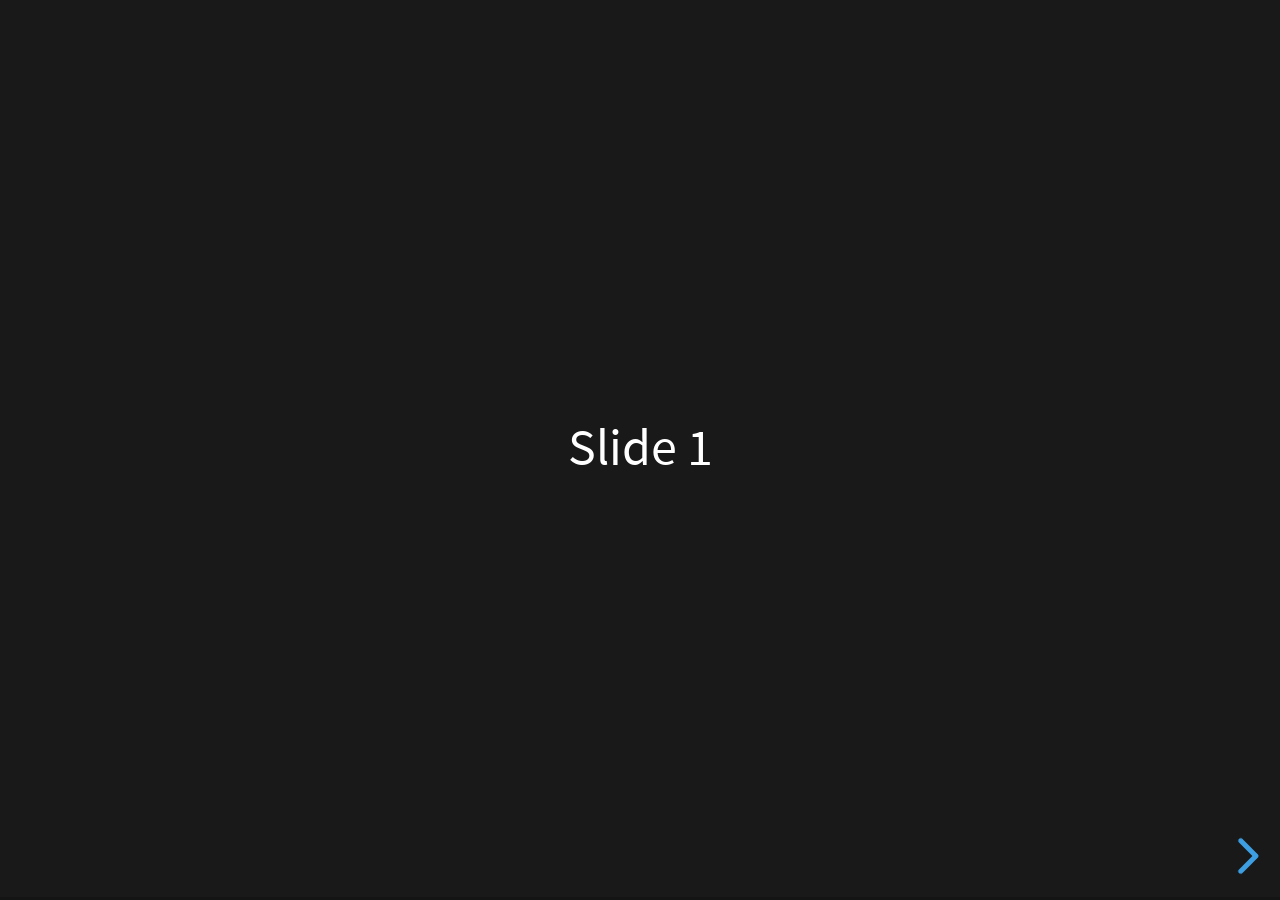
<file: themes/workshop-materials-fork/static/reveal.js/index.html>
<!doctype html>
<html>
	<head>
		<meta charset="utf-8">
		<meta name="viewport" content="width=device-width, initial-scale=1.0, maximum-scale=1.0, user-scalable=no">

		<title>reveal.js</title>

		<link rel="stylesheet" href="dist/reset.css">
		<link rel="stylesheet" href="dist/reveal.css">
		<link rel="stylesheet" href="dist/theme/black.css" id="theme">

		<!-- Theme used for syntax highlighted code -->
		<link rel="stylesheet" href="plugin/highlight/monokai.css" id="highlight-theme">
	</head>
	<body>
		<div class="reveal">
			<div class="slides">
				<section>Slide 1</section>
				<section>Slide 2</section>
			</div>
		</div>

		<script src="dist/reveal.js"></script>
		<script src="plugin/notes/notes.js"></script>
		<script src="plugin/markdown/markdown.js"></script>
		<script src="plugin/highlight/highlight.js"></script>
		<script>
			// More info about initialization & config:
			// - https://revealjs.com/initialization/
			// - https://revealjs.com/config/
			Reveal.initialize({
				hash: true,

				// Learn about plugins: https://revealjs.com/plugins/
				plugins: [ RevealMarkdown, RevealHighlight, RevealNotes ]
			});
		</script>
	</body>
</html>
</file>
<file: themes/workshop-materials-fork/static/reveal.js/dist/reveal.css>
/*!
* reveal.js 4.0.2
* https://revealjs.com
* MIT licensed
*
* Copyright (C) 2020 Hakim El Hattab, https://hakim.se
*/
.reveal .r-stretch,.reveal .stretch{max-width:none;max-height:none}.reveal pre.r-stretch code,.reveal pre.stretch code{height:100%;max-height:100%;box-sizing:border-box}.reveal .r-fit-text{display:inline-block;white-space:nowrap}.reveal .r-stack{display:grid}.reveal .r-stack>*{grid-area:1/1;margin:auto}.reveal .r-hstack,.reveal .r-vstack{display:flex}.reveal .r-hstack img,.reveal .r-hstack video,.reveal .r-vstack img,.reveal .r-vstack video{min-width:0;min-height:0;-o-object-fit:contain;object-fit:contain}.reveal .r-vstack{flex-direction:column;align-items:center;justify-content:center}.reveal .r-hstack{flex-direction:row;align-items:center;justify-content:center}.reveal .items-stretch{align-items:stretch}.reveal .items-start{align-items:flex-start}.reveal .items-center{align-items:center}.reveal .items-end{align-items:flex-end}.reveal .justify-between{justify-content:space-between}.reveal .justify-around{justify-content:space-around}.reveal .justify-start{justify-content:flex-start}.reveal .justify-center{justify-content:center}.reveal .justify-end{justify-content:flex-end}html.reveal-full-page{width:100%;height:100%;height:100vh;height:calc(var(--vh,1vh) * 100);overflow:hidden}.reveal-viewport{height:100%;overflow:hidden;position:relative;line-height:1;margin:0;background-color:#fff;color:#000}.reveal .slides section .fragment{opacity:0;visibility:hidden;transition:all .2s ease;will-change:opacity}.reveal .slides section .fragment.visible{opacity:1;visibility:inherit}.reveal .slides section .fragment.disabled{transition:none}.reveal .slides section .fragment.grow{opacity:1;visibility:inherit}.reveal .slides section .fragment.grow.visible{transform:scale(1.3)}.reveal .slides section .fragment.shrink{opacity:1;visibility:inherit}.reveal .slides section .fragment.shrink.visible{transform:scale(.7)}.reveal .slides section .fragment.zoom-in{transform:scale(.1)}.reveal .slides section .fragment.zoom-in.visible{transform:none}.reveal .slides section .fragment.fade-out{opacity:1;visibility:inherit}.reveal .slides section .fragment.fade-out.visible{opacity:0;visibility:hidden}.reveal .slides section .fragment.semi-fade-out{opacity:1;visibility:inherit}.reveal .slides section .fragment.semi-fade-out.visible{opacity:.5;visibility:inherit}.reveal .slides section .fragment.strike{opacity:1;visibility:inherit}.reveal .slides section .fragment.strike.visible{text-decoration:line-through}.reveal .slides section .fragment.fade-up{transform:translate(0,40px)}.reveal .slides section .fragment.fade-up.visible{transform:translate(0,0)}.reveal .slides section .fragment.fade-down{transform:translate(0,-40px)}.reveal .slides section .fragment.fade-down.visible{transform:translate(0,0)}.reveal .slides section .fragment.fade-right{transform:translate(-40px,0)}.reveal .slides section .fragment.fade-right.visible{transform:translate(0,0)}.reveal .slides section .fragment.fade-left{transform:translate(40px,0)}.reveal .slides section .fragment.fade-left.visible{transform:translate(0,0)}.reveal .slides section .fragment.current-visible,.reveal .slides section .fragment.fade-in-then-out{opacity:0;visibility:hidden}.reveal .slides section .fragment.current-visible.current-fragment,.reveal .slides section .fragment.fade-in-then-out.current-fragment{opacity:1;visibility:inherit}.reveal .slides section .fragment.fade-in-then-semi-out{opacity:0;visibility:hidden}.reveal .slides section .fragment.fade-in-then-semi-out.visible{opacity:.5;visibility:inherit}.reveal .slides section .fragment.fade-in-then-semi-out.current-fragment{opacity:1;visibility:inherit}.reveal .slides section .fragment.highlight-blue,.reveal .slides section .fragment.highlight-current-blue,.reveal .slides section .fragment.highlight-current-green,.reveal .slides section .fragment.highlight-current-red,.reveal .slides section .fragment.highlight-green,.reveal .slides section .fragment.highlight-red{opacity:1;visibility:inherit}.reveal .slides section .fragment.highlight-red.visible{color:#ff2c2d}.reveal .slides section .fragment.highlight-green.visible{color:#17ff2e}.reveal .slides section .fragment.highlight-blue.visible{color:#1b91ff}.reveal .slides section .fragment.highlight-current-red.current-fragment{color:#ff2c2d}.reveal .slides section .fragment.highlight-current-green.current-fragment{color:#17ff2e}.reveal .slides section .fragment.highlight-current-blue.current-fragment{color:#1b91ff}.reveal:after{content:'';font-style:italic}.reveal iframe{z-index:1}.reveal a{position:relative}@keyframes bounce-right{0%,10%,25%,40%,50%{transform:translateX(0)}20%{transform:translateX(10px)}30%{transform:translateX(-5px)}}@keyframes bounce-left{0%,10%,25%,40%,50%{transform:translateX(0)}20%{transform:translateX(-10px)}30%{transform:translateX(5px)}}@keyframes bounce-down{0%,10%,25%,40%,50%{transform:translateY(0)}20%{transform:translateY(10px)}30%{transform:translateY(-5px)}}.reveal .controls{display:none;position:absolute;top:auto;bottom:12px;right:12px;left:auto;z-index:11;color:#000;pointer-events:none;font-size:10px}.reveal .controls button{position:absolute;padding:0;background-color:transparent;border:0;outline:0;cursor:pointer;color:currentColor;transform:scale(.9999);transition:color .2s ease,opacity .2s ease,transform .2s ease;z-index:2;pointer-events:auto;font-size:inherit;visibility:hidden;opacity:0;-webkit-appearance:none;-webkit-tap-highlight-color:transparent}.reveal .controls .controls-arrow:after,.reveal .controls .controls-arrow:before{content:'';position:absolute;top:0;left:0;width:2.6em;height:.5em;border-radius:.25em;background-color:currentColor;transition:all .15s ease,background-color .8s ease;transform-origin:.2em 50%;will-change:transform}.reveal .controls .controls-arrow{position:relative;width:3.6em;height:3.6em}.reveal .controls .controls-arrow:before{transform:translateX(.5em) translateY(1.55em) rotate(45deg)}.reveal .controls .controls-arrow:after{transform:translateX(.5em) translateY(1.55em) rotate(-45deg)}.reveal .controls .controls-arrow:hover:before{transform:translateX(.5em) translateY(1.55em) rotate(40deg)}.reveal .controls .controls-arrow:hover:after{transform:translateX(.5em) translateY(1.55em) rotate(-40deg)}.reveal .controls .controls-arrow:active:before{transform:translateX(.5em) translateY(1.55em) rotate(36deg)}.reveal .controls .controls-arrow:active:after{transform:translateX(.5em) translateY(1.55em) rotate(-36deg)}.reveal .controls .navigate-left{right:6.4em;bottom:3.2em;transform:translateX(-10px)}.reveal .controls .navigate-left.highlight{animation:bounce-left 2s 50 both ease-out}.reveal .controls .navigate-right{right:0;bottom:3.2em;transform:translateX(10px)}.reveal .controls .navigate-right .controls-arrow{transform:rotate(180deg)}.reveal .controls .navigate-right.highlight{animation:bounce-right 2s 50 both ease-out}.reveal .controls .navigate-up{right:3.2em;bottom:6.4em;transform:translateY(-10px)}.reveal .controls .navigate-up .controls-arrow{transform:rotate(90deg)}.reveal .controls .navigate-down{right:3.2em;bottom:-1.4em;padding-bottom:1.4em;transform:translateY(10px)}.reveal .controls .navigate-down .controls-arrow{transform:rotate(-90deg)}.reveal .controls .navigate-down.highlight{animation:bounce-down 2s 50 both ease-out}.reveal .controls[data-controls-back-arrows=faded] .navigate-up.enabled{opacity:.3}.reveal .controls[data-controls-back-arrows=faded] .navigate-up.enabled:hover{opacity:1}.reveal .controls[data-controls-back-arrows=hidden] .navigate-up.enabled{opacity:0;visibility:hidden}.reveal .controls .enabled{visibility:visible;opacity:.9;cursor:pointer;transform:none}.reveal .controls .enabled.fragmented{opacity:.5}.reveal .controls .enabled.fragmented:hover,.reveal .controls .enabled:hover{opacity:1}.reveal:not(.rtl) .controls[data-controls-back-arrows=faded] .navigate-left.enabled{opacity:.3}.reveal:not(.rtl) .controls[data-controls-back-arrows=faded] .navigate-left.enabled:hover{opacity:1}.reveal:not(.rtl) .controls[data-controls-back-arrows=hidden] .navigate-left.enabled{opacity:0;visibility:hidden}.reveal.rtl .controls[data-controls-back-arrows=faded] .navigate-right.enabled{opacity:.3}.reveal.rtl .controls[data-controls-back-arrows=faded] .navigate-right.enabled:hover{opacity:1}.reveal.rtl .controls[data-controls-back-arrows=hidden] .navigate-right.enabled{opacity:0;visibility:hidden}.reveal[data-navigation-mode=linear].has-horizontal-slides .navigate-down,.reveal[data-navigation-mode=linear].has-horizontal-slides .navigate-up{display:none}.reveal:not(.has-vertical-slides) .controls .navigate-left,.reveal[data-navigation-mode=linear].has-horizontal-slides .navigate-left{bottom:1.4em;right:5.5em}.reveal:not(.has-vertical-slides) .controls .navigate-right,.reveal[data-navigation-mode=linear].has-horizontal-slides .navigate-right{bottom:1.4em;right:.5em}.reveal:not(.has-horizontal-slides) .controls .navigate-up{right:1.4em;bottom:5em}.reveal:not(.has-horizontal-slides) .controls .navigate-down{right:1.4em;bottom:.5em}.reveal.has-dark-background .controls{color:#fff}.reveal.has-light-background .controls{color:#000}.reveal.no-hover .controls .controls-arrow:active:before,.reveal.no-hover .controls .controls-arrow:hover:before{transform:translateX(.5em) translateY(1.55em) rotate(45deg)}.reveal.no-hover .controls .controls-arrow:active:after,.reveal.no-hover .controls .controls-arrow:hover:after{transform:translateX(.5em) translateY(1.55em) rotate(-45deg)}@media screen and (min-width:500px){.reveal .controls[data-controls-layout=edges]{top:0;right:0;bottom:0;left:0}.reveal .controls[data-controls-layout=edges] .navigate-down,.reveal .controls[data-controls-layout=edges] .navigate-left,.reveal .controls[data-controls-layout=edges] .navigate-right,.reveal .controls[data-controls-layout=edges] .navigate-up{bottom:auto;right:auto}.reveal .controls[data-controls-layout=edges] .navigate-left{top:50%;left:.8em;margin-top:-1.8em}.reveal .controls[data-controls-layout=edges] .navigate-right{top:50%;right:.8em;margin-top:-1.8em}.reveal .controls[data-controls-layout=edges] .navigate-up{top:.8em;left:50%;margin-left:-1.8em}.reveal .controls[data-controls-layout=edges] .navigate-down{bottom:-.3em;left:50%;margin-left:-1.8em}}.reveal .progress{position:absolute;display:none;height:3px;width:100%;bottom:0;left:0;z-index:10;background-color:rgba(0,0,0,.2);color:#fff}.reveal .progress:after{content:'';display:block;position:absolute;height:10px;width:100%;top:-10px}.reveal .progress span{display:block;height:100%;width:100%;background-color:currentColor;transition:transform .8s cubic-bezier(.26,.86,.44,.985);transform-origin:0 0;transform:scaleX(0)}.reveal .slide-number{position:absolute;display:block;right:8px;bottom:8px;z-index:31;font-family:Helvetica,sans-serif;font-size:12px;line-height:1;color:#fff;background-color:rgba(0,0,0,.4);padding:5px}.reveal .slide-number a{color:currentColor}.reveal .slide-number-delimiter{margin:0 3px}.reveal{position:relative;width:100%;height:100%;overflow:hidden;touch-action:pinch-zoom}.reveal.embedded{touch-action:pan-y}.reveal .slides{position:absolute;width:100%;height:100%;top:0;right:0;bottom:0;left:0;margin:auto;pointer-events:none;overflow:visible;z-index:1;text-align:center;perspective:600px;perspective-origin:50% 40%}.reveal .slides>section{perspective:600px}.reveal .slides>section,.reveal .slides>section>section{display:none;position:absolute;width:100%;pointer-events:auto;z-index:10;transform-style:flat;transition:transform-origin .8s cubic-bezier(.26,.86,.44,.985),transform .8s cubic-bezier(.26,.86,.44,.985),visibility .8s cubic-bezier(.26,.86,.44,.985),opacity .8s cubic-bezier(.26,.86,.44,.985)}.reveal[data-transition-speed=fast] .slides section{transition-duration:.4s}.reveal[data-transition-speed=slow] .slides section{transition-duration:1.2s}.reveal .slides section[data-transition-speed=fast]{transition-duration:.4s}.reveal .slides section[data-transition-speed=slow]{transition-duration:1.2s}.reveal .slides>section.stack{padding-top:0;padding-bottom:0;pointer-events:none;height:100%}.reveal .slides>section.present,.reveal .slides>section>section.present{display:block;z-index:11;opacity:1}.reveal .slides>section:empty,.reveal .slides>section>section:empty,.reveal .slides>section>section[data-background-interactive],.reveal .slides>section[data-background-interactive]{pointer-events:none}.reveal.center,.reveal.center .slides,.reveal.center .slides section{min-height:0!important}.reveal .slides>section:not(.present),.reveal .slides>section>section:not(.present){pointer-events:none}.reveal.overview .slides>section,.reveal.overview .slides>section>section{pointer-events:auto}.reveal .slides>section.future,.reveal .slides>section.past,.reveal .slides>section>section.future,.reveal .slides>section>section.past{opacity:0}.reveal.slide section{-webkit-backface-visibility:hidden;backface-visibility:hidden}.reveal .slides>section[data-transition=slide].past,.reveal .slides>section[data-transition~=slide-out].past,.reveal.slide .slides>section:not([data-transition]).past{transform:translate(-150%,0)}.reveal .slides>section[data-transition=slide].future,.reveal .slides>section[data-transition~=slide-in].future,.reveal.slide .slides>section:not([data-transition]).future{transform:translate(150%,0)}.reveal .slides>section>section[data-transition=slide].past,.reveal .slides>section>section[data-transition~=slide-out].past,.reveal.slide .slides>section>section:not([data-transition]).past{transform:translate(0,-150%)}.reveal .slides>section>section[data-transition=slide].future,.reveal .slides>section>section[data-transition~=slide-in].future,.reveal.slide .slides>section>section:not([data-transition]).future{transform:translate(0,150%)}.reveal.linear section{-webkit-backface-visibility:hidden;backface-visibility:hidden}.reveal .slides>section[data-transition=linear].past,.reveal .slides>section[data-transition~=linear-out].past,.reveal.linear .slides>section:not([data-transition]).past{transform:translate(-150%,0)}.reveal .slides>section[data-transition=linear].future,.reveal .slides>section[data-transition~=linear-in].future,.reveal.linear .slides>section:not([data-transition]).future{transform:translate(150%,0)}.reveal .slides>section>section[data-transition=linear].past,.reveal .slides>section>section[data-transition~=linear-out].past,.reveal.linear .slides>section>section:not([data-transition]).past{transform:translate(0,-150%)}.reveal .slides>section>section[data-transition=linear].future,.reveal .slides>section>section[data-transition~=linear-in].future,.reveal.linear .slides>section>section:not([data-transition]).future{transform:translate(0,150%)}.reveal .slides section[data-transition=default].stack,.reveal.default .slides section.stack{transform-style:preserve-3d}.reveal .slides>section[data-transition=default].past,.reveal .slides>section[data-transition~=default-out].past,.reveal.default .slides>section:not([data-transition]).past{transform:translate3d(-100%,0,0) rotateY(-90deg) translate3d(-100%,0,0)}.reveal .slides>section[data-transition=default].future,.reveal .slides>section[data-transition~=default-in].future,.reveal.default .slides>section:not([data-transition]).future{transform:translate3d(100%,0,0) rotateY(90deg) translate3d(100%,0,0)}.reveal .slides>section>section[data-transition=default].past,.reveal .slides>section>section[data-transition~=default-out].past,.reveal.default .slides>section>section:not([data-transition]).past{transform:translate3d(0,-300px,0) rotateX(70deg) translate3d(0,-300px,0)}.reveal .slides>section>section[data-transition=default].future,.reveal .slides>section>section[data-transition~=default-in].future,.reveal.default .slides>section>section:not([data-transition]).future{transform:translate3d(0,300px,0) rotateX(-70deg) translate3d(0,300px,0)}.reveal .slides section[data-transition=convex].stack,.reveal.convex .slides section.stack{transform-style:preserve-3d}.reveal .slides>section[data-transition=convex].past,.reveal .slides>section[data-transition~=convex-out].past,.reveal.convex .slides>section:not([data-transition]).past{transform:translate3d(-100%,0,0) rotateY(-90deg) translate3d(-100%,0,0)}.reveal .slides>section[data-transition=convex].future,.reveal .slides>section[data-transition~=convex-in].future,.reveal.convex .slides>section:not([data-transition]).future{transform:translate3d(100%,0,0) rotateY(90deg) translate3d(100%,0,0)}.reveal .slides>section>section[data-transition=convex].past,.reveal .slides>section>section[data-transition~=convex-out].past,.reveal.convex .slides>section>section:not([data-transition]).past{transform:translate3d(0,-300px,0) rotateX(70deg) translate3d(0,-300px,0)}.reveal .slides>section>section[data-transition=convex].future,.reveal .slides>section>section[data-transition~=convex-in].future,.reveal.convex .slides>section>section:not([data-transition]).future{transform:translate3d(0,300px,0) rotateX(-70deg) translate3d(0,300px,0)}.reveal .slides section[data-transition=concave].stack,.reveal.concave .slides section.stack{transform-style:preserve-3d}.reveal .slides>section[data-transition=concave].past,.reveal .slides>section[data-transition~=concave-out].past,.reveal.concave .slides>section:not([data-transition]).past{transform:translate3d(-100%,0,0) rotateY(90deg) translate3d(-100%,0,0)}.reveal .slides>section[data-transition=concave].future,.reveal .slides>section[data-transition~=concave-in].future,.reveal.concave .slides>section:not([data-transition]).future{transform:translate3d(100%,0,0) rotateY(-90deg) translate3d(100%,0,0)}.reveal .slides>section>section[data-transition=concave].past,.reveal .slides>section>section[data-transition~=concave-out].past,.reveal.concave .slides>section>section:not([data-transition]).past{transform:translate3d(0,-80%,0) rotateX(-70deg) translate3d(0,-80%,0)}.reveal .slides>section>section[data-transition=concave].future,.reveal .slides>section>section[data-transition~=concave-in].future,.reveal.concave .slides>section>section:not([data-transition]).future{transform:translate3d(0,80%,0) rotateX(70deg) translate3d(0,80%,0)}.reveal .slides section[data-transition=zoom],.reveal.zoom .slides section:not([data-transition]){transition-timing-function:ease}.reveal .slides>section[data-transition=zoom].past,.reveal .slides>section[data-transition~=zoom-out].past,.reveal.zoom .slides>section:not([data-transition]).past{visibility:hidden;transform:scale(16)}.reveal .slides>section[data-transition=zoom].future,.reveal .slides>section[data-transition~=zoom-in].future,.reveal.zoom .slides>section:not([data-transition]).future{visibility:hidden;transform:scale(.2)}.reveal .slides>section>section[data-transition=zoom].past,.reveal .slides>section>section[data-transition~=zoom-out].past,.reveal.zoom .slides>section>section:not([data-transition]).past{transform:scale(16)}.reveal .slides>section>section[data-transition=zoom].future,.reveal .slides>section>section[data-transition~=zoom-in].future,.reveal.zoom .slides>section>section:not([data-transition]).future{transform:scale(.2)}.reveal.cube .slides{perspective:1300px}.reveal.cube .slides section{padding:30px;min-height:700px;-webkit-backface-visibility:hidden;backface-visibility:hidden;box-sizing:border-box;transform-style:preserve-3d}.reveal.center.cube .slides section{min-height:0}.reveal.cube .slides section:not(.stack):before{content:'';position:absolute;display:block;width:100%;height:100%;left:0;top:0;background:rgba(0,0,0,.1);border-radius:4px;transform:translateZ(-20px)}.reveal.cube .slides section:not(.stack):after{content:'';position:absolute;display:block;width:90%;height:30px;left:5%;bottom:0;background:0 0;z-index:1;border-radius:4px;box-shadow:0 95px 25px rgba(0,0,0,.2);transform:translateZ(-90px) rotateX(65deg)}.reveal.cube .slides>section.stack{padding:0;background:0 0}.reveal.cube .slides>section.past{transform-origin:100% 0;transform:translate3d(-100%,0,0) rotateY(-90deg)}.reveal.cube .slides>section.future{transform-origin:0 0;transform:translate3d(100%,0,0) rotateY(90deg)}.reveal.cube .slides>section>section.past{transform-origin:0 100%;transform:translate3d(0,-100%,0) rotateX(90deg)}.reveal.cube .slides>section>section.future{transform-origin:0 0;transform:translate3d(0,100%,0) rotateX(-90deg)}.reveal.page .slides{perspective-origin:0 50%;perspective:3000px}.reveal.page .slides section{padding:30px;min-height:700px;box-sizing:border-box;transform-style:preserve-3d}.reveal.page .slides section.past{z-index:12}.reveal.page .slides section:not(.stack):before{content:'';position:absolute;display:block;width:100%;height:100%;left:0;top:0;background:rgba(0,0,0,.1);transform:translateZ(-20px)}.reveal.page .slides section:not(.stack):after{content:'';position:absolute;display:block;width:90%;height:30px;left:5%;bottom:0;background:0 0;z-index:1;border-radius:4px;box-shadow:0 95px 25px rgba(0,0,0,.2);-webkit-transform:translateZ(-90px) rotateX(65deg)}.reveal.page .slides>section.stack{padding:0;background:0 0}.reveal.page .slides>section.past{transform-origin:0 0;transform:translate3d(-40%,0,0) rotateY(-80deg)}.reveal.page .slides>section.future{transform-origin:100% 0;transform:translate3d(0,0,0)}.reveal.page .slides>section>section.past{transform-origin:0 0;transform:translate3d(0,-40%,0) rotateX(80deg)}.reveal.page .slides>section>section.future{transform-origin:0 100%;transform:translate3d(0,0,0)}.reveal .slides section[data-transition=fade],.reveal.fade .slides section:not([data-transition]),.reveal.fade .slides>section>section:not([data-transition]){transform:none;transition:opacity .5s}.reveal.fade.overview .slides section,.reveal.fade.overview .slides>section>section{transition:none}.reveal .slides section[data-transition=none],.reveal.none .slides section:not([data-transition]){transform:none;transition:none}.reveal .pause-overlay{position:absolute;top:0;left:0;width:100%;height:100%;background:#000;visibility:hidden;opacity:0;z-index:100;transition:all 1s ease}.reveal .pause-overlay .resume-button{position:absolute;bottom:20px;right:20px;color:#ccc;border-radius:2px;padding:6px 14px;border:2px solid #ccc;font-size:16px;background:0 0;cursor:pointer}.reveal .pause-overlay .resume-button:hover{color:#fff;border-color:#fff}.reveal.paused .pause-overlay{visibility:visible;opacity:1}.reveal .no-transition,.reveal .no-transition *,.reveal .slides.disable-slide-transitions section{transition:none!important}.reveal .slides.disable-slide-transitions section{transform:none!important}.reveal .backgrounds{position:absolute;width:100%;height:100%;top:0;left:0;perspective:600px}.reveal .slide-background{display:none;position:absolute;width:100%;height:100%;opacity:0;visibility:hidden;overflow:hidden;background-color:rgba(0,0,0,0);transition:all .8s cubic-bezier(.26,.86,.44,.985)}.reveal .slide-background-content{position:absolute;width:100%;height:100%;background-position:50% 50%;background-repeat:no-repeat;background-size:cover}.reveal .slide-background.stack{display:block}.reveal .slide-background.present{opacity:1;visibility:visible;z-index:2}.print-pdf .reveal .slide-background{opacity:1!important;visibility:visible!important}.reveal .slide-background video{position:absolute;width:100%;height:100%;max-width:none;max-height:none;top:0;left:0;-o-object-fit:cover;object-fit:cover}.reveal .slide-background[data-background-size=contain] video{-o-object-fit:contain;object-fit:contain}.reveal>.backgrounds .slide-background[data-background-transition=none],.reveal[data-background-transition=none]>.backgrounds .slide-background{transition:none}.reveal>.backgrounds .slide-background[data-background-transition=slide],.reveal[data-background-transition=slide]>.backgrounds .slide-background{opacity:1;-webkit-backface-visibility:hidden;backface-visibility:hidden}.reveal>.backgrounds .slide-background.past[data-background-transition=slide],.reveal[data-background-transition=slide]>.backgrounds .slide-background.past{transform:translate(-100%,0)}.reveal>.backgrounds .slide-background.future[data-background-transition=slide],.reveal[data-background-transition=slide]>.backgrounds .slide-background.future{transform:translate(100%,0)}.reveal>.backgrounds .slide-background>.slide-background.past[data-background-transition=slide],.reveal[data-background-transition=slide]>.backgrounds .slide-background>.slide-background.past{transform:translate(0,-100%)}.reveal>.backgrounds .slide-background>.slide-background.future[data-background-transition=slide],.reveal[data-background-transition=slide]>.backgrounds .slide-background>.slide-background.future{transform:translate(0,100%)}.reveal>.backgrounds .slide-background.past[data-background-transition=convex],.reveal[data-background-transition=convex]>.backgrounds .slide-background.past{opacity:0;transform:translate3d(-100%,0,0) rotateY(-90deg) translate3d(-100%,0,0)}.reveal>.backgrounds .slide-background.future[data-background-transition=convex],.reveal[data-background-transition=convex]>.backgrounds .slide-background.future{opacity:0;transform:translate3d(100%,0,0) rotateY(90deg) translate3d(100%,0,0)}.reveal>.backgrounds .slide-background>.slide-background.past[data-background-transition=convex],.reveal[data-background-transition=convex]>.backgrounds .slide-background>.slide-background.past{opacity:0;transform:translate3d(0,-100%,0) rotateX(90deg) translate3d(0,-100%,0)}.reveal>.backgrounds .slide-background>.slide-background.future[data-background-transition=convex],.reveal[data-background-transition=convex]>.backgrounds .slide-background>.slide-background.future{opacity:0;transform:translate3d(0,100%,0) rotateX(-90deg) translate3d(0,100%,0)}.reveal>.backgrounds .slide-background.past[data-background-transition=concave],.reveal[data-background-transition=concave]>.backgrounds .slide-background.past{opacity:0;transform:translate3d(-100%,0,0) rotateY(90deg) translate3d(-100%,0,0)}.reveal>.backgrounds .slide-background.future[data-background-transition=concave],.reveal[data-background-transition=concave]>.backgrounds .slide-background.future{opacity:0;transform:translate3d(100%,0,0) rotateY(-90deg) translate3d(100%,0,0)}.reveal>.backgrounds .slide-background>.slide-background.past[data-background-transition=concave],.reveal[data-background-transition=concave]>.backgrounds .slide-background>.slide-background.past{opacity:0;transform:translate3d(0,-100%,0) rotateX(-90deg) translate3d(0,-100%,0)}.reveal>.backgrounds .slide-background>.slide-background.future[data-background-transition=concave],.reveal[data-background-transition=concave]>.backgrounds .slide-background>.slide-background.future{opacity:0;transform:translate3d(0,100%,0) rotateX(90deg) translate3d(0,100%,0)}.reveal>.backgrounds .slide-background[data-background-transition=zoom],.reveal[data-background-transition=zoom]>.backgrounds .slide-background{transition-timing-function:ease}.reveal>.backgrounds .slide-background.past[data-background-transition=zoom],.reveal[data-background-transition=zoom]>.backgrounds .slide-background.past{opacity:0;visibility:hidden;transform:scale(16)}.reveal>.backgrounds .slide-background.future[data-background-transition=zoom],.reveal[data-background-transition=zoom]>.backgrounds .slide-background.future{opacity:0;visibility:hidden;transform:scale(.2)}.reveal>.backgrounds .slide-background>.slide-background.past[data-background-transition=zoom],.reveal[data-background-transition=zoom]>.backgrounds .slide-background>.slide-background.past{opacity:0;visibility:hidden;transform:scale(16)}.reveal>.backgrounds .slide-background>.slide-background.future[data-background-transition=zoom],.reveal[data-background-transition=zoom]>.backgrounds .slide-background>.slide-background.future{opacity:0;visibility:hidden;transform:scale(.2)}.reveal[data-transition-speed=fast]>.backgrounds .slide-background{transition-duration:.4s}.reveal[data-transition-speed=slow]>.backgrounds .slide-background{transition-duration:1.2s}.reveal [data-auto-animate-target^=unmatched]{will-change:opacity}.reveal section[data-auto-animate]:not(.stack):not([data-auto-animate=running]) [data-auto-animate-target^=unmatched]{opacity:0}.reveal.overview{perspective-origin:50% 50%;perspective:700px}.reveal.overview .slides{-moz-transform-style:preserve-3d}.reveal.overview .slides section{height:100%;top:0!important;opacity:1!important;overflow:hidden;visibility:visible!important;cursor:pointer;box-sizing:border-box}.reveal.overview .slides section.present,.reveal.overview .slides section:hover{outline:10px solid rgba(150,150,150,.4);outline-offset:10px}.reveal.overview .slides section .fragment{opacity:1;transition:none}.reveal.overview .slides section:after,.reveal.overview .slides section:before{display:none!important}.reveal.overview .slides>section.stack{padding:0;top:0!important;background:0 0;outline:0;overflow:visible}.reveal.overview .backgrounds{perspective:inherit;-moz-transform-style:preserve-3d}.reveal.overview .backgrounds .slide-background{opacity:1;visibility:visible;outline:10px solid rgba(150,150,150,.1);outline-offset:10px}.reveal.overview .backgrounds .slide-background.stack{overflow:visible}.reveal.overview .slides section,.reveal.overview-deactivating .slides section{transition:none}.reveal.overview .backgrounds .slide-background,.reveal.overview-deactivating .backgrounds .slide-background{transition:none}.reveal.rtl .slides,.reveal.rtl .slides h1,.reveal.rtl .slides h2,.reveal.rtl .slides h3,.reveal.rtl .slides h4,.reveal.rtl .slides h5,.reveal.rtl .slides h6{direction:rtl;font-family:sans-serif}.reveal.rtl code,.reveal.rtl pre{direction:ltr}.reveal.rtl ol,.reveal.rtl ul{text-align:right}.reveal.rtl .progress span{transform-origin:100% 0}.reveal.has-parallax-background .backgrounds{transition:all .8s ease}.reveal.has-parallax-background[data-transition-speed=fast] .backgrounds{transition-duration:.4s}.reveal.has-parallax-background[data-transition-speed=slow] .backgrounds{transition-duration:1.2s}.reveal>.overlay{position:absolute;top:0;left:0;width:100%;height:100%;z-index:1000;background:rgba(0,0,0,.9);transition:all .3s ease}.reveal>.overlay .spinner{position:absolute;display:block;top:50%;left:50%;width:32px;height:32px;margin:-16px 0 0 -16px;z-index:10;background-image:url([data-uri]%2F%2F%2F6%2Bvr8nJybW1tcDAwOjo6Nvb26ioqKOjo7Ozs%2FLy8vz8%2FAAAAAAAAAAAACH%2FC05FVFNDQVBFMi4wAwEAAAAh%2FhpDcmVhdGVkIHdpdGggYWpheGxvYWQuaW5mbwAh%[base64]%2FV%2FnmOM82XiHRLYKhKP1oZmADdEAAAh%2BQQJCgAAACwAAAAAIAAgAAAE6hDISWlZpOrNp1lGNRSdRpDUolIGw5RUYhhHukqFu8DsrEyqnWThGvAmhVlteBvojpTDDBUEIFwMFBRAmBkSgOrBFZogCASwBDEY%2FCZSg7GSE0gSCjQBMVG023xWBhklAnoEdhQEfyNqMIcKjhRsjEdnezB%2BA4k8gTwJhFuiW4dokXiloUepBAp5qaKpp6%2BHo7aWW54wl7obvEe0kRuoplCGepwSx2jJvqHEmGt6whJpGpfJCHmOoNHKaHx61WiSR92E4lbFoq%2BB6QDtuetcaBPnW6%2BO7wDHpIiK9SaVK5GgV543tzjgGcghAgAh%[base64]%2B%2BG%2Bw48edZPK%2BM6hLJpQg484enXIdQFSS1u6UhksENEQAAIfkECQoAAAAsAAAAACAAIAAABOcQyEmpGKLqzWcZRVUQnZYg1aBSh2GUVEIQ2aQOE%2BG%2BcD4ntpWkZQj1JIiZIogDFFyHI0UxQwFugMSOFIPJftfVAEoZLBbcLEFhlQiqGp1Vd140AUklUN3eCA51C1EWMzMCezCBBmkxVIVHBWd3HHl9JQOIJSdSnJ0TDKChCwUJjoWMPaGqDKannasMo6WnM562R5YluZRwur0wpgqZE7NKUm%2BFNRPIhjBJxKZteWuIBMN4zRMIVIhffcgojwCF117i4nlLnY5ztRLsnOk%2BaV%2BoJY7V7m76PdkS4trKcdg0Zc0tTcKkRAAAIfkECQoAAAAsAAAAACAAIAAABO4QyEkpKqjqzScpRaVkXZWQEximw1BSCUEIlDohrft6cpKCk5xid5MNJTaAIkekKGQkWyKHkvhKsR7ARmitkAYDYRIbUQRQjWBwJRzChi9CRlBcY1UN4g0%[base64]%[base64]%2BE71SRQeyqUToLA7VxF0JDyIQh%2FMVVPMt1ECZlfcjZJ9mIKoaTl1MRIl5o4CUKXOwmyrCInCKqcWtvadL2SYhyASyNDJ0uIiRMDjI0Fd30%2FiI2UA5GSS5UDj2l6NoqgOgN4gksEBgYFf0FDqKgHnyZ9OX8HrgYHdHpcHQULXAS2qKpENRg7eAMLC7kTBaixUYFkKAzWAAnLC7FLVxLWDBLKCwaKTULgEwbLA4hJtOkSBNqITT3xEgfLpBtzE%2FjiuL04RGEBgwWhShRgQExHBAAh%2BQQJCgAAACwAAAAAIAAgAAAE7xDISWlSqerNpyJKhWRdlSAVoVLCWk6JKlAqAavhO9UkUHsqlE6CwO1cRdCQ8iEIfzFVTzLdRAmZX3I2SfZiCqGk5dTESJeaOAlClzsJsqwiJwiqnFrb2nS9kmIcgEsjQydLiIlHehhpejaIjzh9eomSjZR%[base64]%2BE71SRQeyqUToLA7VxF0JDyIQh%[base64]%2BE71SRQeyqUToLA7VxF0JDyIQh%2FMVVPMt1ECZlfcjZJ9mIKoaTl1MRIl5o4CUKXOwmyrCInCKqcWtvadL2SYhyASyNDJ0uIiUd6GAULDJCRiXo1CpGXDJOUjY%2BYip9DhToJA4RBLwMLCwVDfRgbBAaqqoZ1XBMHswsHtxtFaH1iqaoGNgAIxRpbFAgfPQSqpbgGBqUD1wBXeCYp1AYZ19JJOYgH1KwA4UBvQwXUBxPqVD9L3sbp2BNk2xvvFPJd%2BMFCN6HAAIKgNggY0KtEBAAh%[base64]%2BvsYMDAzZQPC9VCNkDWUhGkuE5PxJNwiUK4UfLzOlD4WvzAHaoG9nxPi5d%2BjYUqfAhhykOFwJWiAAAIfkECQoAAAAsAAAAACAAIAAABPAQyElpUqnqzaciSoVkXVUMFaFSwlpOCcMYlErAavhOMnNLNo8KsZsMZItJEIDIFSkLGQoQTNhIsFehRww2CQLKF0tYGKYSg%2BygsZIuNqJksKgbfgIGepNo2cIUB3V1B3IvNiBYNQaDSTtfhhx0CwVPI0UJe0%2Bbm4g5VgcGoqOcnjmjqDSdnhgEoamcsZuXO1aWQy8KAwOAuTYYGwi7w5h%2BKr0SJ8MFihpNbx%2B4Erq7BYBuzsdiH1jCAzoSfl0rVirNbRXlBBlLX%2BBP0XJLAPGzTkAuAOqb0WT5AH7OcdCm5B8TgRwSRKIHQtaLCwg1RAAAOwAAAAAAAAAAAA%3D%3D);visibility:visible;opacity:.6;transition:all .3s ease}.reveal>.overlay header{position:absolute;left:0;top:0;width:100%;padding:5px;z-index:2;box-sizing:border-box}.reveal>.overlay header a{display:inline-block;width:40px;height:40px;line-height:36px;padding:0 10px;float:right;opacity:.6;box-sizing:border-box}.reveal>.overlay header a:hover{opacity:1}.reveal>.overlay header a .icon{display:inline-block;width:20px;height:20px;background-position:50% 50%;background-size:100%;background-repeat:no-repeat}.reveal>.overlay header a.close .icon{background-image:url([data-uri])}.reveal>.overlay header a.external .icon{background-image:url([data-uri])}.reveal>.overlay .viewport{position:absolute;display:flex;top:50px;right:0;bottom:0;left:0}.reveal>.overlay.overlay-preview .viewport iframe{width:100%;height:100%;max-width:100%;max-height:100%;border:0;opacity:0;visibility:hidden;transition:all .3s ease}.reveal>.overlay.overlay-preview.loaded .viewport iframe{opacity:1;visibility:visible}.reveal>.overlay.overlay-preview.loaded .viewport-inner{position:absolute;z-index:-1;left:0;top:45%;width:100%;text-align:center;letter-spacing:normal}.reveal>.overlay.overlay-preview .x-frame-error{opacity:0;transition:opacity .3s ease .3s}.reveal>.overlay.overlay-preview.loaded .x-frame-error{opacity:1}.reveal>.overlay.overlay-preview.loaded .spinner{opacity:0;visibility:hidden;transform:scale(.2)}.reveal>.overlay.overlay-help .viewport{overflow:auto;color:#fff}.reveal>.overlay.overlay-help .viewport .viewport-inner{width:600px;margin:auto;padding:20px 20px 80px 20px;text-align:center;letter-spacing:normal}.reveal>.overlay.overlay-help .viewport .viewport-inner .title{font-size:20px}.reveal>.overlay.overlay-help .viewport .viewport-inner table{border:1px solid #fff;border-collapse:collapse;font-size:16px}.reveal>.overlay.overlay-help .viewport .viewport-inner table td,.reveal>.overlay.overlay-help .viewport .viewport-inner table th{width:200px;padding:14px;border:1px solid #fff;vertical-align:middle}.reveal>.overlay.overlay-help .viewport .viewport-inner table th{padding-top:20px;padding-bottom:20px}.reveal .playback{position:absolute;left:15px;bottom:20px;z-index:30;cursor:pointer;transition:all .4s ease;-webkit-tap-highlight-color:transparent}.reveal.overview .playback{opacity:0;visibility:hidden}.reveal .hljs{min-height:100%}.reveal .hljs table{margin:initial}.reveal .hljs-ln-code,.reveal .hljs-ln-numbers{padding:0;border:0}.reveal .hljs-ln-numbers{opacity:.6;padding-right:.75em;text-align:right;vertical-align:top}.reveal .hljs.has-highlights tr:not(.highlight-line){opacity:.4}.reveal .hljs:not(:first-child).fragment{position:absolute;top:0;left:0;width:100%;box-sizing:border-box}.reveal pre[data-auto-animate-target]{overflow:hidden}.reveal pre[data-auto-animate-target] code{height:100%}.reveal .roll{display:inline-block;line-height:1.2;overflow:hidden;vertical-align:top;perspective:400px;perspective-origin:50% 50%}.reveal .roll:hover{background:0 0;text-shadow:none}.reveal .roll span{display:block;position:relative;padding:0 2px;pointer-events:none;transition:all .4s ease;transform-origin:50% 0;transform-style:preserve-3d;-webkit-backface-visibility:hidden;backface-visibility:hidden}.reveal .roll:hover span{background:rgba(0,0,0,.5);transform:translate3d(0,0,-45px) rotateX(90deg)}.reveal .roll span:after{content:attr(data-title);display:block;position:absolute;left:0;top:0;padding:0 2px;-webkit-backface-visibility:hidden;backface-visibility:hidden;transform-origin:50% 0;transform:translate3d(0,110%,0) rotateX(-90deg)}.reveal aside.notes{display:none}.reveal .speaker-notes{display:none;position:absolute;width:33.33333%;height:100%;top:0;left:100%;padding:14px 18px 14px 18px;z-index:1;font-size:18px;line-height:1.4;border:1px solid rgba(0,0,0,.05);color:#222;background-color:#f5f5f5;overflow:auto;box-sizing:border-box;text-align:left;font-family:Helvetica,sans-serif;-webkit-overflow-scrolling:touch}.reveal .speaker-notes .notes-placeholder{color:#ccc;font-style:italic}.reveal .speaker-notes:focus{outline:0}.reveal .speaker-notes:before{content:'Speaker notes';display:block;margin-bottom:10px;opacity:.5}.reveal.show-notes{max-width:75%;overflow:visible}.reveal.show-notes .speaker-notes{display:block}@media screen and (min-width:1600px){.reveal .speaker-notes{font-size:20px}}@media screen and (max-width:1024px){.reveal.show-notes{border-left:0;max-width:none;max-height:70%;max-height:70vh;overflow:visible}.reveal.show-notes .speaker-notes{top:100%;left:0;width:100%;height:42.85714%;height:30vh;border:0}}@media screen and (max-width:600px){.reveal.show-notes{max-height:60%;max-height:60vh}.reveal.show-notes .speaker-notes{top:100%;height:66.66667%;height:40vh}.reveal .speaker-notes{font-size:14px}}.zoomed .reveal *,.zoomed .reveal :after,.zoomed .reveal :before{-webkit-backface-visibility:visible!important;backface-visibility:visible!important}.zoomed .reveal .controls,.zoomed .reveal .progress{opacity:0}.zoomed .reveal .roll span{background:0 0}.zoomed .reveal .roll span:after{visibility:hidden}html.print-pdf *{-webkit-print-color-adjust:exact}html.print-pdf{width:100%;height:100%;overflow:visible}html.print-pdf body{margin:0 auto!important;border:0;padding:0;float:none!important;overflow:visible}html.print-pdf .nestedarrow,html.print-pdf .reveal .controls,html.print-pdf .reveal .playback,html.print-pdf .reveal .progress,html.print-pdf .reveal.overview,html.print-pdf .state-background{display:none!important}html.print-pdf .reveal pre code{overflow:hidden!important;font-family:Courier,'Courier New',monospace!important}html.print-pdf .reveal{width:auto!important;height:auto!important;overflow:hidden!important}html.print-pdf .reveal .slides{position:static;width:100%!important;height:auto!important;zoom:1!important;pointer-events:initial;left:auto;top:auto;margin:0!important;padding:0!important;overflow:visible;display:block;perspective:none;perspective-origin:50% 50%}html.print-pdf .reveal .slides .pdf-page{position:relative;overflow:hidden;z-index:1;page-break-after:always}html.print-pdf .reveal .slides section{visibility:visible!important;display:block!important;position:absolute!important;margin:0!important;padding:0!important;box-sizing:border-box!important;min-height:1px;opacity:1!important;transform-style:flat!important;transform:none!important}html.print-pdf .reveal section.stack{position:relative!important;margin:0!important;padding:0!important;page-break-after:avoid!important;height:auto!important;min-height:auto!important}html.print-pdf .reveal img{box-shadow:none}html.print-pdf .reveal .backgrounds{display:none}html.print-pdf .reveal .slide-background{display:block!important;position:absolute;top:0;left:0;width:100%;height:100%;z-index:auto!important}html.print-pdf .reveal.show-notes{max-width:none;max-height:none}html.print-pdf .reveal .speaker-notes-pdf{display:block;width:100%;height:auto;max-height:none;top:auto;right:auto;bottom:auto;left:auto;z-index:100}html.print-pdf .reveal .speaker-notes-pdf[data-layout=separate-page]{position:relative;color:inherit;background-color:transparent;padding:20px;page-break-after:always;border:0}html.print-pdf .reveal .slide-number-pdf{display:block;position:absolute;font-size:14px}html.print-pdf .aria-status{display:none}@media print{html:not(.print-pdf){background:#fff;width:auto;height:auto;overflow:visible}html:not(.print-pdf) body{background:#fff;font-size:20pt;width:auto;height:auto;border:0;margin:0 5%;padding:0;overflow:visible;float:none!important}html:not(.print-pdf) .controls,html:not(.print-pdf) .fork-reveal,html:not(.print-pdf) .nestedarrow,html:not(.print-pdf) .reveal .backgrounds,html:not(.print-pdf) .reveal .progress,html:not(.print-pdf) .reveal .slide-number,html:not(.print-pdf) .share-reveal,html:not(.print-pdf) .state-background{display:none!important}html:not(.print-pdf) body,html:not(.print-pdf) li,html:not(.print-pdf) p,html:not(.print-pdf) td{font-size:20pt!important;color:#000}html:not(.print-pdf) h1,html:not(.print-pdf) h2,html:not(.print-pdf) h3,html:not(.print-pdf) h4,html:not(.print-pdf) h5,html:not(.print-pdf) h6{color:#000!important;height:auto;line-height:normal;text-align:left;letter-spacing:normal}html:not(.print-pdf) h1{font-size:28pt!important}html:not(.print-pdf) h2{font-size:24pt!important}html:not(.print-pdf) h3{font-size:22pt!important}html:not(.print-pdf) h4{font-size:22pt!important;font-variant:small-caps}html:not(.print-pdf) h5{font-size:21pt!important}html:not(.print-pdf) h6{font-size:20pt!important;font-style:italic}html:not(.print-pdf) a:link,html:not(.print-pdf) a:visited{color:#000!important;font-weight:700;text-decoration:underline}html:not(.print-pdf) div,html:not(.print-pdf) ol,html:not(.print-pdf) p,html:not(.print-pdf) ul{visibility:visible;position:static;width:auto;height:auto;display:block;overflow:visible;margin:0;text-align:left!important}html:not(.print-pdf) .reveal pre,html:not(.print-pdf) .reveal table{margin-left:0;margin-right:0}html:not(.print-pdf) .reveal pre code{padding:20px}html:not(.print-pdf) .reveal blockquote{margin:20px 0}html:not(.print-pdf) .reveal .slides{position:static!important;width:auto!important;height:auto!important;left:0!important;top:0!important;margin-left:0!important;margin-top:0!important;padding:0!important;zoom:1!important;transform:none!important;overflow:visible!important;display:block!important;text-align:left!important;perspective:none;perspective-origin:50% 50%}html:not(.print-pdf) .reveal .slides section{visibility:visible!important;position:static!important;width:auto!important;height:auto!important;display:block!important;overflow:visible!important;left:0!important;top:0!important;margin-left:0!important;margin-top:0!important;padding:60px 20px!important;z-index:auto!important;opacity:1!important;page-break-after:always!important;transform-style:flat!important;transform:none!important;transition:none!important}html:not(.print-pdf) .reveal .slides section.stack{padding:0!important}html:not(.print-pdf) .reveal section:last-of-type{page-break-after:avoid!important}html:not(.print-pdf) .reveal section .fragment{opacity:1!important;visibility:visible!important;transform:none!important}html:not(.print-pdf) .reveal section img{display:block;margin:15px 0;background:#fff;border:1px solid #666;box-shadow:none}html:not(.print-pdf) .reveal section small{font-size:.8em}html:not(.print-pdf) .reveal .hljs{max-height:100%;white-space:pre-wrap;word-wrap:break-word;word-break:break-word;font-size:15pt}html:not(.print-pdf) .reveal .hljs .hljs-ln-numbers{white-space:nowrap}html:not(.print-pdf) .reveal .hljs td{font-size:inherit!important;color:inherit!important}}
</file>
<file: themes/workshop-materials-fork/static/reveal.js/dist/theme/black.css>
/**
 * Black theme for reveal.js. This is the opposite of the 'white' theme.
 *
 * By Hakim El Hattab, http://hakim.se
 */
@import url(./fonts/source-sans-pro/source-sans-pro.css);
section.has-light-background, section.has-light-background h1, section.has-light-background h2, section.has-light-background h3, section.has-light-background h4, section.has-light-background h5, section.has-light-background h6 {
  color: #222; }

/*********************************************
 * GLOBAL STYLES
 *********************************************/
:root {
  --background-color: #191919;
  --main-font: Source Sans Pro, Helvetica, sans-serif;
  --main-font-size: 42px;
  --main-color: #fff;
  --block-margin: 20px;
  --heading-margin: 0 0 20px 0;
  --heading-font: Source Sans Pro, Helvetica, sans-serif;
  --heading-color: #fff;
  --heading-line-height: 1.2;
  --heading-letter-spacing: normal;
  --heading-text-transform: uppercase;
  --heading-text-shadow: none;
  --heading-font-weight: 600;
  --heading1-text-shadow: none;
  --heading1-size: 2.5em;
  --heading2-size: 1.6em;
  --heading3-size: 1.3em;
  --heading4-size: 1em;
  --code-font: monospace;
  --link-color: #42affa;
  --link-color-hover: #8dcffc;
  --selection-background-color: #bee4fd;
  --selection-color: #fff; }

.reveal-viewport {
  background: #191919;
  background-color: #191919; }

.reveal {
  font-family: "Source Sans Pro", Helvetica, sans-serif;
  font-size: 42px;
  font-weight: normal;
  color: #fff; }

.reveal ::selection {
  color: #fff;
  background: #bee4fd;
  text-shadow: none; }

.reveal ::-moz-selection {
  color: #fff;
  background: #bee4fd;
  text-shadow: none; }

.reveal .slides section,
.reveal .slides section > section {
  line-height: 1.3;
  font-weight: inherit; }

/*********************************************
 * HEADERS
 *********************************************/
.reveal h1,
.reveal h2,
.reveal h3,
.reveal h4,
.reveal h5,
.reveal h6 {
  margin: 0 0 20px 0;
  color: #fff;
  font-family: "Source Sans Pro", Helvetica, sans-serif;
  font-weight: 600;
  line-height: 1.2;
  letter-spacing: normal;
  text-transform: uppercase;
  text-shadow: none;
  word-wrap: break-word; }

.reveal h1 {
  font-size: 2.5em; }

.reveal h2 {
  font-size: 1.6em; }

.reveal h3 {
  font-size: 1.3em; }

.reveal h4 {
  font-size: 1em; }

.reveal h1 {
  text-shadow: none; }

/*********************************************
 * OTHER
 *********************************************/
.reveal p {
  margin: 20px 0;
  line-height: 1.3; }

/* Remove trailing margins after titles */
.reveal h1:last-child,
.reveal h2:last-child,
.reveal h3:last-child,
.reveal h4:last-child,
.reveal h5:last-child,
.reveal h6:last-child {
  margin-bottom: 0; }

/* Ensure certain elements are never larger than the slide itself */
.reveal img,
.reveal video,
.reveal iframe {
  max-width: 95%;
  max-height: 95%; }

.reveal strong,
.reveal b {
  font-weight: bold; }

.reveal em {
  font-style: italic; }

.reveal ol,
.reveal dl,
.reveal ul {
  display: inline-block;
  text-align: left;
  margin: 0 0 0 1em; }

.reveal ol {
  list-style-type: decimal; }

.reveal ul {
  list-style-type: disc; }

.reveal ul ul {
  list-style-type: square; }

.reveal ul ul ul {
  list-style-type: circle; }

.reveal ul ul,
.reveal ul ol,
.reveal ol ol,
.reveal ol ul {
  display: block;
  margin-left: 40px; }

.reveal dt {
  font-weight: bold; }

.reveal dd {
  margin-left: 40px; }

.reveal blockquote {
  display: block;
  position: relative;
  width: 70%;
  margin: 20px auto;
  padding: 5px;
  font-style: italic;
  background: rgba(255, 255, 255, 0.05);
  box-shadow: 0px 0px 2px rgba(0, 0, 0, 0.2); }

.reveal blockquote p:first-child,
.reveal blockquote p:last-child {
  display: inline-block; }

.reveal q {
  font-style: italic; }

.reveal pre {
  display: block;
  position: relative;
  width: 90%;
  margin: 20px auto;
  text-align: left;
  font-size: 0.55em;
  font-family: monospace;
  line-height: 1.2em;
  word-wrap: break-word;
  box-shadow: 0px 5px 15px rgba(0, 0, 0, 0.15); }

.reveal code {
  font-family: monospace;
  text-transform: none; }

.reveal pre code {
  display: block;
  padding: 5px;
  overflow: auto;
  max-height: 400px;
  word-wrap: normal; }

.reveal table {
  margin: auto;
  border-collapse: collapse;
  border-spacing: 0; }

.reveal table th {
  font-weight: bold; }

.reveal table th,
.reveal table td {
  text-align: left;
  padding: 0.2em 0.5em 0.2em 0.5em;
  border-bottom: 1px solid; }

.reveal table th[align="center"],
.reveal table td[align="center"] {
  text-align: center; }

.reveal table th[align="right"],
.reveal table td[align="right"] {
  text-align: right; }

.reveal table tbody tr:last-child th,
.reveal table tbody tr:last-child td {
  border-bottom: none; }

.reveal sup {
  vertical-align: super;
  font-size: smaller; }

.reveal sub {
  vertical-align: sub;
  font-size: smaller; }

.reveal small {
  display: inline-block;
  font-size: 0.6em;
  line-height: 1.2em;
  vertical-align: top; }

.reveal small * {
  vertical-align: top; }

.reveal img {
  margin: 20px 0; }

/*********************************************
 * LINKS
 *********************************************/
.reveal a {
  color: #42affa;
  text-decoration: none;
  transition: color .15s ease; }

.reveal a:hover {
  color: #8dcffc;
  text-shadow: none;
  border: none; }

.reveal .roll span:after {
  color: #fff;
  background: #068de9; }

/*********************************************
 * Frame helper
 *********************************************/
.reveal .r-frame {
  border: 4px solid #fff;
  box-shadow: 0 0 10px rgba(0, 0, 0, 0.15); }

.reveal a .r-frame {
  transition: all .15s linear; }

.reveal a:hover .r-frame {
  border-color: #42affa;
  box-shadow: 0 0 20px rgba(0, 0, 0, 0.55); }

/*********************************************
 * NAVIGATION CONTROLS
 *********************************************/
.reveal .controls {
  color: #42affa; }

/*********************************************
 * PROGRESS BAR
 *********************************************/
.reveal .progress {
  background: rgba(0, 0, 0, 0.2);
  color: #42affa; }

/*********************************************
 * PRINT BACKGROUND
 *********************************************/
@media print {
  .backgrounds {
    background-color: #191919; } }
</file>
<file: themes/workshop-materials-fork/static/reveal.js/plugin/highlight/monokai.css>
/*
Monokai style - ported by Luigi Maselli - http://grigio.org
*/

.hljs {
  display: block;
  overflow-x: auto;
  padding: 0.5em;
  background: #272822;
  color: #ddd;
}

.hljs-tag,
.hljs-keyword,
.hljs-selector-tag,
.hljs-literal,
.hljs-strong,
.hljs-name {
  color: #f92672;
}

.hljs-code {
  color: #66d9ef;
}

.hljs-class .hljs-title {
  color: white;
}

.hljs-attribute,
.hljs-symbol,
.hljs-regexp,
.hljs-link {
  color: #bf79db;
}

.hljs-string,
.hljs-bullet,
.hljs-subst,
.hljs-title,
.hljs-section,
.hljs-emphasis,
.hljs-type,
.hljs-built_in,
.hljs-builtin-name,
.hljs-selector-attr,
.hljs-selector-pseudo,
.hljs-addition,
.hljs-variable,
.hljs-template-tag,
.hljs-template-variable {
  color: #a6e22e;
}

.hljs-comment,
.hljs-quote,
.hljs-deletion,
.hljs-meta {
  color: #75715e;
}

.hljs-keyword,
.hljs-selector-tag,
.hljs-literal,
.hljs-doctag,
.hljs-title,
.hljs-section,
.hljs-type,
.hljs-selector-id {
  font-weight: bold;
}
</file>
